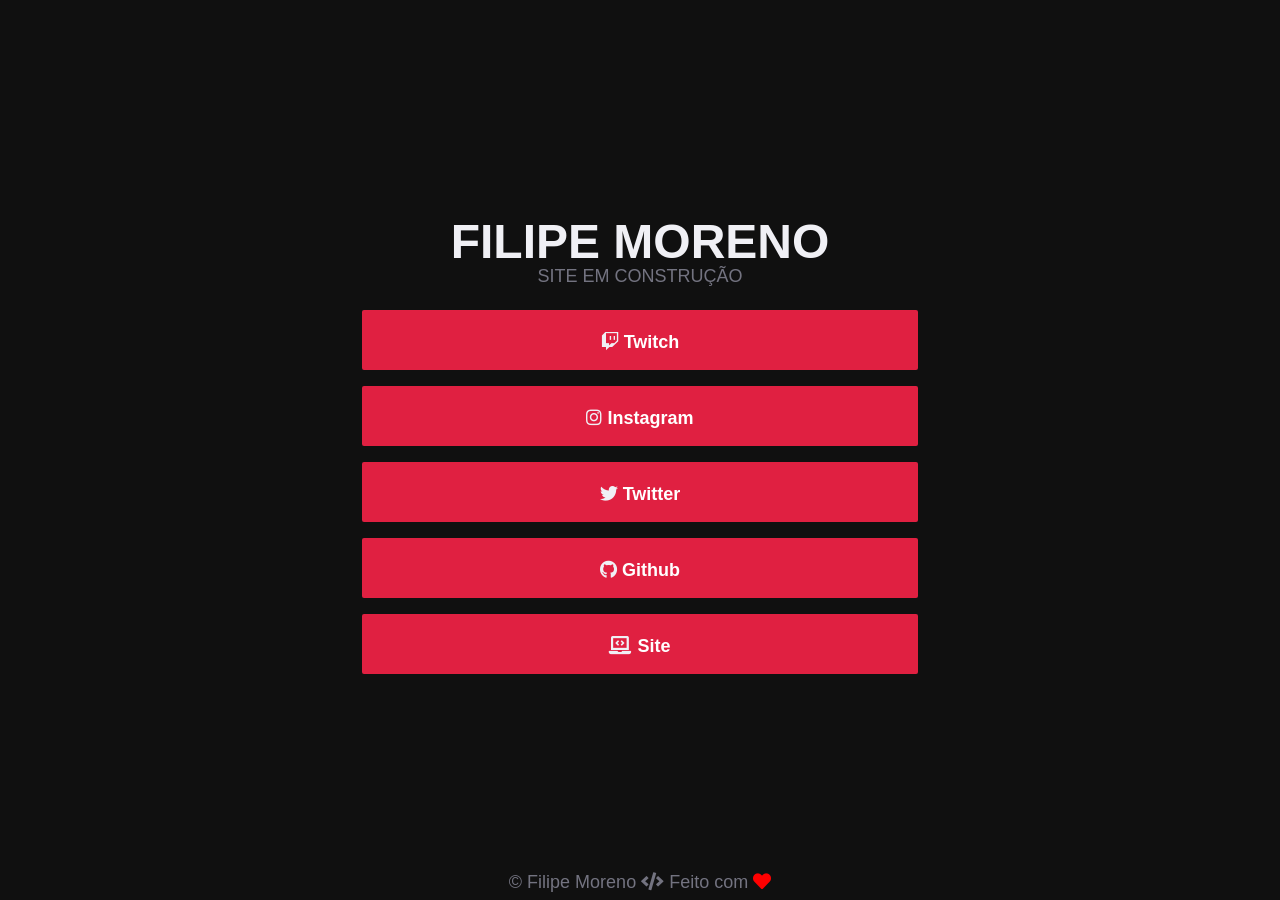
<file: index.html>
<!DOCTYPE html>
<html lang="en">
<head>
    <meta charset="UTF-8">
    <meta name="viewport" content="width=device-width, initial-scale=1.0">
    <link rel="stylesheet" href="./assets/css/styles.css">
    <link rel="stylesheet" href="./assets/fontawesome-free-5.13.0-web/css/fontawesome.css">
    <link rel="stylesheet" href="./assets/fontawesome-free-5.13.0-web/css/solid.css">
    <link rel="stylesheet" href="./assets/fontawesome-free-5.13.0-web/css/brands.css">
    <title>Filipe Moreno</title>
</head>
<body>
    <div class="container">
        <div class="box">
            <h1>FILIPE MORENO</h1>
            <p>SITE EM CONSTRUÇÃO</p>
            <center>
                <a href="http://bit.ly/fmtwitch"><button class="button"><i class="fab fa-twitch"></i> Twitch</button></a>
                <a href="http://bit.ly/filipeig"><button class="button"><i class="fab fa-instagram"></i> Instagram</button></a>
                <a href="http://bit.ly/ofilipemorenott"><button class="button"><i class="fab fa-twitter"></i> Twitter</button></a>
                <a href="https://bit.ly/ofilipemorenogit"><button class="button"><i class="fab fa-github"></i> Github</button></a>
                <a href="https://bit.ly/ofilipemorenosite"><button class="button"><i class="fas fa-laptop-code"></i> Site</button></a>
            </center>
            <div class="footer">
                <p>© Filipe Moreno <i class="fa fa-code"></i> Feito com <i class="fas fa-heart"></i></p>
            </div>
        </div>
    </div>
</body>
</html>
</file>
<file: assets/css/styles.css>
* {
  margin: 0;
  padding: 0;
  outline: 0;
  box-sizing: border-box;
  color: #f0f0f5;
}

html, body {
  overflow-y: hidden;
  background: #101010;
  font: 400 14px Roboto, sans-serif;
  -webkit-font-smoothing: antialiased;
  text-align: center;
  justify-content: center;
}

.container {
    width: 100%;
    max-width: 1120px;
    height: 100vh;
    margin: 0 auto;
  
    display: flex;
    align-items: center;
    justify-content: center;
  }

.container .box {
  width: 100%;
  padding: 96px;
  border-radius: 8px;

  display: inline-block;
  justify-content: center;
  align-items: center;
}

.container .box h1 {
  font-size: 48px;
  color: #f0f0f5;
  line-height: 32px;
}

.container .box p {
  font-size: 18px;
  color: #737380;
  line-height: 36px;
}

.container .button {
    width: 60%;
    height: 60px;
    background-color: #e02041;
    border-color: transparent;
    border-radius: 2px;
    color: #FFF;
    font-weight: 700;
    margin-top: 16px;
    display: list-item;
    text-align: center;
    text-decoration: none;
    font-size: 18px;
    line-height: 60px;
  }

.container .box a {
  text-decoration: none;
}

  .container .button:hover{
    background-color: transparent;
    border-color: rgb(224, 32, 65);
  }

  .container .footer {
    position: fixed;
    left: 0;
    bottom: 0;
    width: 100%;
    text-align: center;
  }

  .container .footer i{
    color: #737380;
  }

  .container .footer .fas {
    color: red;
  }

  @media screen and (max-width: 590px) {
    .container .box h1 {
      font-size: 36px;
      color: #f0f0f5;
      line-height: 24px;
    }

    .container .box p {
      font-size: 14px;
      color: #737380;
      line-height: 32px;
    }
 }

 @media screen and (max-width: 480px) {
  .container .box h1 {
    font-size: 32px;
    color: #f0f0f5;
    line-height: 22px;
  }

  .container .box p {
    font-size: 12px;
    color: #737380;
    line-height: 28px;
  }
}

@media screen and (max-width: 450px) {
  .container .box h1 {
    font-size: 28px;
    color: #f0f0f5;
    line-height: 22px;
  }

  .container .box p {
    font-size: 12px;
    color: #737380;
    line-height: 28px;
  }
}

@media screen and (max-width: 430px) {
  .container .box h1 {
    font-size: 24px;
    color: #f0f0f5;
    line-height: 22px;
  }

  .container .box p {
    font-size: 12px;
    color: #737380;
    line-height: 28px;
  }

  .container .button {
    width: 100%;
    height: 60px;
    background-color: #e02041;
    border-color: transparent;
    border-radius: 2px;
    color: #FFF;
    font-weight: 700;
    margin-top: 16px;
    display: list-item;
    text-align: center;
    text-decoration: none;
    font-size: 18px;
    line-height: 60px;
  }

  @media screen and (max-width: 382px) {
  .container .box h1 {
    font-size: 14px;
    color: #f0f0f5;
    line-height: 22px;
  }

  .container .box p {
    font-size: 10px;
    color: #737380;
    line-height: 28px;
  }

  .container .button {
    width: 100%;
    height: 60px;
    background-color: #e02041;
    border-color: transparent;
    border-radius: 2px;
    color: #FFF;
    font-weight: 700;
    margin-top: 16px;
    display: list-item;
    text-align: center;
    text-decoration: none;
    font-size: 18px;
    line-height: 60px;
  }
}
}

@media screen and (max-width: 378px) {
  .container .box h1 {
    font-size: 22px;
    color: #f0f0f5;
    line-height: 16px;
  }

  .container .box p {
    font-size: 12px;
    color: #737380;
    line-height: 22px;
  }
}

@media screen and (max-width: 366px) {
  .container .box h1 {
    font-size: 16px;
    color: #f0f0f5;
    line-height: 22px;
  }

  .container .box p {
    font-size: 12px;
    color: #737380;
    line-height: 28px;
  }

  .container .button {
    width: 100%;
    height: 60px;
    background-color: #e02041;
    border-color: transparent;
    border-radius: 2px;
    color: #FFF;
    font-weight: 700;
    margin-top: 16px;
    display: list-item;
    text-align: center;
    text-decoration: none;
    font-size: 18px;
    line-height: 60px;
  }
}

@media screen and (max-width: 382px) {
  .container .box h1 {
    font-size: 18px;
    color: #f0f0f5;
    line-height: 22px;
  }

  .container .box p {
    font-size: 10px;
    color: #737380;
    line-height: 22px;
  }

  .container .button {
    width: 100%;
    height: 60px;
    background-color: #e02041;
    border-color: transparent;
    border-radius: 2px;
    color: #FFF;
    font-weight: 700;
    margin-top: 16px;
    display: list-item;
    text-align: center;
    text-decoration: none;
    font-size: 18px;
    line-height: 60px;
  }
}

@media screen and (max-width: 303px) {
  .container .box h1 {
    font-size: 14px;
    color: #f0f0f5;
    line-height: 22px;
  }

  .container .box p {
    font-size: 8px;
    color: #737380;
    line-height: 22px;
  }

  .container .button {
    width: 100%;
    height: 60px;
    background-color: #e02041;
    border-color: transparent;
    border-radius: 2px;
    color: #FFF;
    font-weight: 700;
    margin-top: 16px;
    display: list-item;
    text-align: center;
    text-decoration: none;
    font-size: 18px;
    line-height: 60px;
  }
}
</file>
<file: assets/fontawesome-free-5.13.0-web/css/solid.css>
/*!
 * Font Awesome Free 5.13.0 by @fontawesome - https://fontawesome.com
 * License - https://fontawesome.com/license/free (Icons: CC BY 4.0, Fonts: SIL OFL 1.1, Code: MIT License)
 */
@font-face {
  font-family: 'Font Awesome 5 Free';
  font-style: normal;
  font-weight: 900;
  font-display: block;
  src: url("../webfonts/fa-solid-900.eot");
  src: url("../webfonts/fa-solid-900.eot?#iefix") format("embedded-opentype"), url("../webfonts/fa-solid-900.woff2") format("woff2"), url("../webfonts/fa-solid-900.woff") format("woff"), url("../webfonts/fa-solid-900.ttf") format("truetype"), url("../webfonts/fa-solid-900.svg#fontawesome") format("svg"); }

.fa,
.fas {
  font-family: 'Font Awesome 5 Free';
  font-weight: 900; }
</file>
<file: assets/fontawesome-free-5.13.0-web/css/brands.css>
/*!
 * Font Awesome Free 5.13.0 by @fontawesome - https://fontawesome.com
 * License - https://fontawesome.com/license/free (Icons: CC BY 4.0, Fonts: SIL OFL 1.1, Code: MIT License)
 */
@font-face {
  font-family: 'Font Awesome 5 Brands';
  font-style: normal;
  font-weight: 400;
  font-display: block;
  src: url("../webfonts/fa-brands-400.eot");
  src: url("../webfonts/fa-brands-400.eot?#iefix") format("embedded-opentype"), url("../webfonts/fa-brands-400.woff2") format("woff2"), url("../webfonts/fa-brands-400.woff") format("woff"), url("../webfonts/fa-brands-400.ttf") format("truetype"), url("../webfonts/fa-brands-400.svg#fontawesome") format("svg"); }

.fab {
  font-family: 'Font Awesome 5 Brands';
  font-weight: 400; }
</file>
